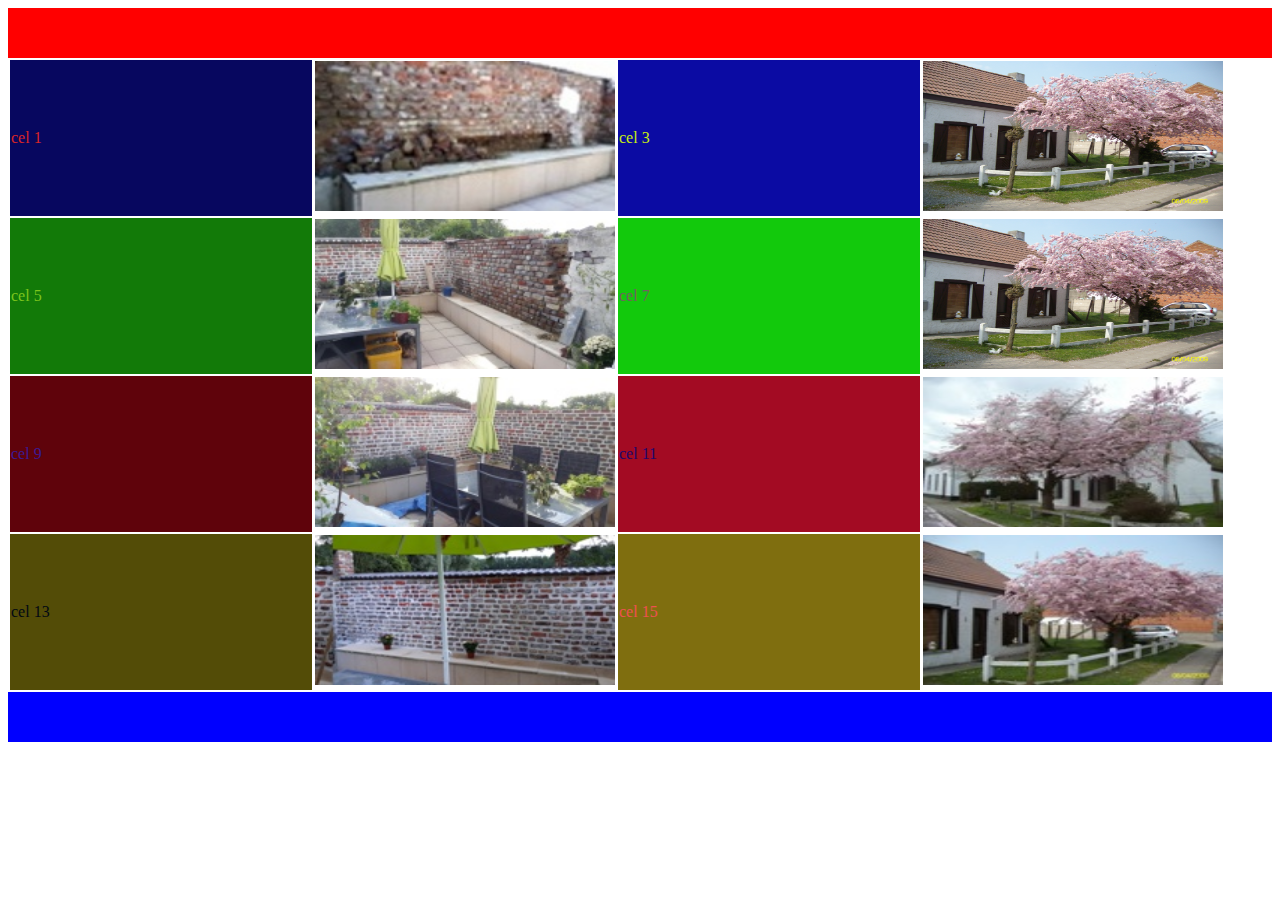
<file: index.html>
<!DOCTYPE html>
<html lang="en">
<head>
<meta charset="utf-8">
<title>Huiswerk Les 12</title>
<link rel="stylesheet" href="CSS/styles.css">
</head>
<body>
    <header></header>
    <table>
        <tr>
        <td id="cel1">cel 1</td>
        <td><img id="cel2" src="Afbeeldingen/tuin.jpg" alt=""></td>
        <td id="cel3">cel 3</td>
        <td><img id="cel8" src="Afbeeldingen/boom2.JPG" alt=""></td>
        </tr>
        <tr>
        <td id="cel5">cel 5</td>
        <td><img id="cel6" src="Afbeeldingen/tuin2.jpg" alt=""></td>
        <td id="cel7">cel 7</td>
        <td><img id="cel8" src="Afbeeldingen/boom2.JPG" alt=""></td>
        </tr>
        <tr>
        <td id="cel9">cel 9</td>
        <td><img id="cel10" src="Afbeeldingen/tuin3.jpg" alt=""></td>
        <td id="cel11">cel 11</td>
        <td><img id="cel12" src="Afbeeldingen/boom3.JPG" alt=""></td>
        </tr>
        <tr>
        <td id="cel13">cel 13</td>
        <td><img id="cel14" src="Afbeeldingen/tuin4.jpg" alt=""></td>
        <td id="cel15">cel 15</td>
        <td><img id="cel16" src="Afbeeldingen/boom4.JPG" alt=""></td>
        </tr>
        </table>
    <footer></footer>
</body>
</html>
</file>
<file: CSS/styles.css>
header{
background-color: #ff0000;
width: 100%;
height: 50px;
}
footer{
background-color: #0000ff;
width: 100%;
height: 50px;
}
#cel1{
    background-color: rgb(7, 7, 95);
    color: rgb(219, 37, 37);
    width: 300px;
    height: 150px;
} 
#cel2{
    background-color: rgb(9, 9, 133);
    color: white;
    width: 300px;
    height: 150px;
} 
#cel3{
    background-color: rgb(11, 11, 163);
    color: rgb(198, 240, 14);
    width: 300px;
    height: 150px;
} 
#cel4{
    background-color: blue;
    color: white;
    width: 300px;
    height: 150px;
} 
#cel5{
    background-color: rgb(18, 122, 8);
    color: rgb(124, 197, 29);
    width: 300px;
    height: 150px;
} 
#cel6{
    background-color: rgb(16, 167, 10);
    color: white;
    width: 300px;
    height: 150px;
} 
#cel7{
    background-color: rgb(18, 201, 12);
    color: rgb(114, 96, 96);
    width: 300px;
    height: 150px;
} 
#cel8{
    background-color: rgb(13, 231, 24);
    color: white;
    width: 300px;
    height: 150px;
} 
#cel9{
    background-color: rgb(95, 3, 11);
    color: rgb(59, 27, 150);
    width: 300px;
    height: 150px;
} 
#cel10{
    background-color: rgb(112, 7, 21);
    color: white;
    width: 300px;
    height: 150px;
} 
#cel11{
    background-color: rgb(163, 11, 35);
    color: rgb(29, 7, 107);
    width: 300px;
    height: 150px;
} 
#cel12{
    background-color: rgb(200, 15, 48);
    color: white;
    width: 300px;
    height: 150px;
} 
#cel13{
    background-color: rgb(83, 76, 7);
    color: rgb(1, 8, 19);
    width: 300px;
    height: 150px;
} 
#cel14{
    background-color: rgb(109, 90, 10);
    color: white;
    width: 300px;
    height: 150px;
} 
#cel15{
    background-color: rgb(127, 110, 15);
    color: rgb(238, 81, 81);
    width: 300px;
    height: 150px;
} 
#cel16{
    background-color: rgb(145, 150, 40);
    color: white;
    width: 300px;
    height: 150px;
}
</file>
